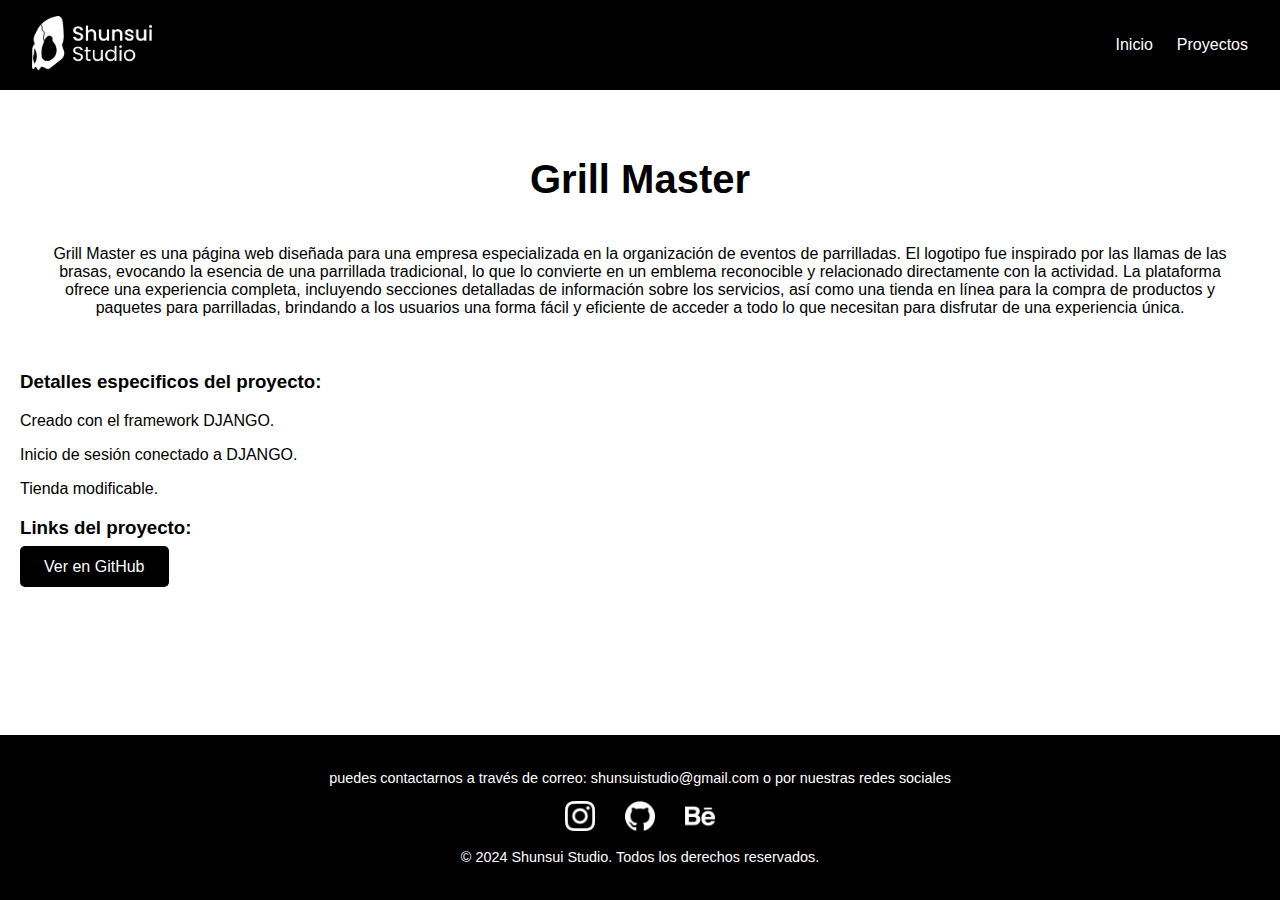
<file: grillmaster.html>
<!DOCTYPE html>
<html lang="es">
<head>
    <meta charset="UTF-8">
    <meta name="viewport" content="width=device-width, initial-scale=1.0">
    <title>Shunsui Studio - Grill Master</title>
    <link rel="icon" href="images/me/logowhite.jpg" type="image/png">
    <link rel="stylesheet" href="css/info.css">
</head>
<body>
    <header>
        <nav class="navbar">
            <div class="logo">
                <a href="">
                    <img src="images/me/imagotipo.png" alt="Logo Shunsui Studio">
                </a>
            </div>
            <ul class="nav-links">
                <li><a href="index.html">Inicio</a></li>
                <li><a href="index.html#portfolio">Proyectos</a></li>
            </ul>
        </nav>
    </header>
    <main>
        <section class="project-section">
            <div class="project-info">
                <h1>Grill Master</h1>
                <p>Grill Master es una página web diseñada para una empresa especializada en la organización de eventos de parrilladas. El logotipo fue inspirado por las llamas de las brasas, evocando la esencia de una parrillada tradicional, lo que lo convierte en un emblema reconocible y relacionado directamente con la actividad. La plataforma ofrece una experiencia completa, incluyendo secciones detalladas de información sobre los servicios, así como una tienda en línea para la compra de productos y paquetes para parrilladas, brindando a los usuarios una forma fácil y eficiente de acceder a todo lo que necesitan para disfrutar de una experiencia única.</p>
            </div>
            <div class="project-info2" style="text-align: left;">
                <h3>Detalles especificos del proyecto:</h3>
                <p>Creado con el framework DJANGO.</p>
                <p>Inicio de sesión conectado a DJANGO.</p>
                <p>Tienda modificable.</p>
                <h3>Links del proyecto:</h3>
                <a href="https://github.com/shunsuistudio/GrillMaster" class="btn-primary">Ver en GitHub</a>
            </div>
        </section>
    </main>
    <footer>
        <div class="footer-content">
            <p>puedes contactarnos a través de correo: shunsuistudio@gmail.com o por nuestras redes sociales</p>
            <ul class="social-icons">
                <li><a href="https://www.instagram.com/shunsuistudio/" target="_blank" title="Instagram"><img src="images/instagram.png" alt="Instagram"></a></li>
                <li><a href="https://github.com/shunsuistudio" target="_blank" title="GitHub"><img src="images/github.png" alt="GitHub"></a></li>
                <li><a href="https://www.behance.net/shunsuistudio" target="_blank" title="Behance"><img src="images/behance.png" alt="Behance"></a></li>
            </ul>
            <p class="rights">© 2024 Shunsui Studio. Todos los derechos reservados.</p>
        </div>
    </footer>
</body>
</html>
</file>
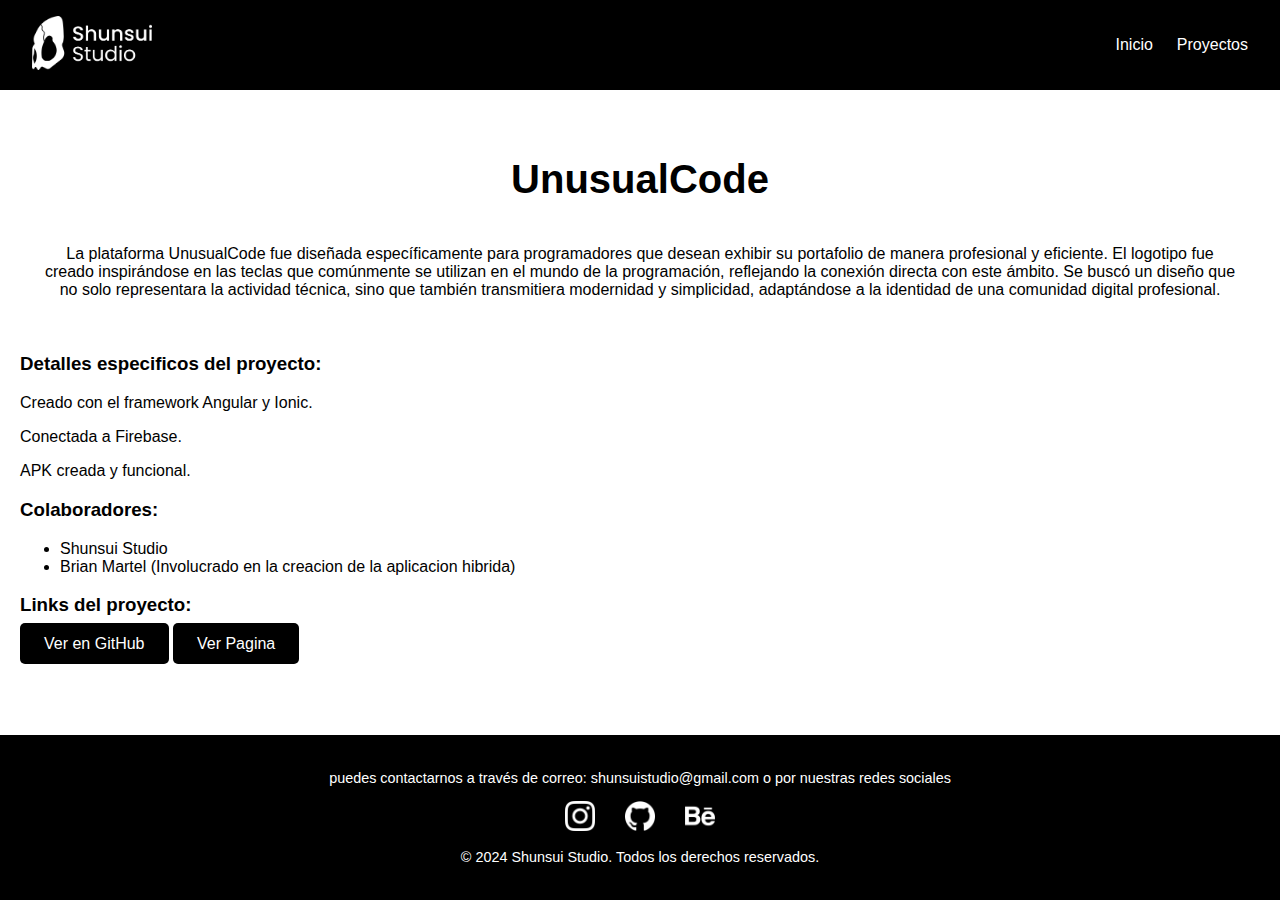
<file: unusualcode.html>
<!DOCTYPE html>
<html lang="es">
<head>
    <meta charset="UTF-8">
    <meta name="viewport" content="width=device-width, initial-scale=1.0">
    <title>Shunsui Studio - UnusualCode</title>
    <link rel="icon" href="images/me/logowhite.jpg" type="image/png">
    <link rel="stylesheet" href="css/info.css">
</head>
<body>
    <header>
        <nav class="navbar">
            <div class="logo">
                <a href="">
                    <img src="images/me/imagotipo.png" alt="Logo ShunsuiStudio">
                </a>
            </div>
            <ul class="nav-links">
                <li><a href="index.html">Inicio</a></li>
                <li><a href="index.html#portfolio">Proyectos</a></li>
            </ul>
        </nav>
    </header>
    <main>
        <section class="project-section">
            <div class="project-info">
                <h1>UnusualCode</h1>
                <p>La plataforma UnusualCode fue diseñada específicamente para programadores que desean exhibir su portafolio de manera profesional y eficiente. El logotipo fue creado inspirándose en las teclas que comúnmente se utilizan en el mundo de la programación, reflejando la conexión directa con este ámbito. Se buscó un diseño que no solo representara la actividad técnica, sino que también transmitiera modernidad y simplicidad, adaptándose a la identidad de una comunidad digital profesional.</p>
            </div>
            <div class="project-info2" style="text-align: left;">
                <h3>Detalles especificos del proyecto:</h3>
                <p>Creado con el framework Angular y Ionic.</p>
                <p>Conectada a Firebase.</p>
                <p>APK creada y funcional.</p>
                <h3>Colaboradores:</h3>
                <ul>
                    <li>Shunsui Studio</li>
                    <li>Brian Martel (Involucrado en la creacion de la aplicacion hibrida)</li>
                </ul>
                <h3>Links del proyecto:</h3>
                <a href="https://github.com/shunsuistudio/UnusualCode" class="btn-primary">Ver en GitHub</a>
                <a href="https://unusualcode-70d43.web.app/home" class="btn-primary">Ver Pagina</a>
            </div>
        </section>
    </main>
    <footer>
        <div class="footer-content">
            <p>puedes contactarnos a través de correo: shunsuistudio@gmail.com o por nuestras redes sociales</p>
            <ul class="social-icons">
                <li><a href="https://www.instagram.com/shunsuistudio/" target="_blank" title="Instagram"><img src="images/instagram.png" alt="Instagram"></a></li>
                <li><a href="https://github.com/shunsuistudio" target="_blank" title="GitHub"><img src="images/github.png" alt="GitHub"></a></li>
                <li><a href="https://www.behance.net/shunsuistudio" target="_blank" title="Behance"><img src="images/behance.png" alt="Behance"></a></li>
            </ul>
            <p class="rights">© 2024 Shunsui Studio. Todos los derechos reservados.</p>
        </div>
    </footer>
</body>
</html>
</file>
<file: css/info.css>
::-webkit-scrollbar {
    display: none;
}

/* Reseteamos estilos para body y html para asegurar la estructura */
html, body {
    height: 100%;
    margin: 0;
    padding: 0;
    font-family: 'Poppins', sans-serif;
    color: #000;
    background-color: white;
    display: flex;
    flex-direction: column;
    overflow-x: hidden;
    scrollbar-width: none;
}

/* Sección principal para organizar el contenido */
main {
    flex: 1;
    display: flex;
    flex-direction: column;
    align-items: center;
    padding: 20px;
}

/* Navbar (Navegación) */
.navbar {
    background-color: #000000;
    color: white;
    display: flex;
    justify-content: space-between;
    align-items: center;
    padding: 1rem 2rem;
}

.logo img {
    width: 120px;
}

.nav-links {
    list-style: none;
    display: flex;
    gap: 1.5rem;
    margin: 0;
}

.nav-links a {
    text-decoration: none;
    color: white;
    font-size: 1rem;
    padding-bottom: 2px;
}

.nav-links a:hover,
.nav-links a.active {
    border-bottom: 2px solid white;
}

/* Sección de los proyectos */
.project-info h1{
    font-size: 2.5rem;
}

.project-info {
    display: flex;
    flex-direction: column;
    align-items: center;
    text-align: center;
    justify-content: center;
    padding: 20px;
}

/* Botón primario en la sección de los proyectos */
.project-info2 .btn-primary {
    background-color: #000;
    color: #fff;
    padding: 0.75rem 1.5rem;
    font-size: 1rem;
    text-decoration: none;
    border-radius: 5px;
    transition: background-color 0.3s ease;
}

.project-info2 .btn-primary:hover {
    background-color: #555;
}

/* Footer (Pie de página) */
footer {
    background-color: #000000;
    color: #fff;
    text-align: center;
    padding: 20px;
}

footer .footer-content {
    max-width: 1200px;
    margin: 0 auto;
}

footer p {
    color: white;
    font-size: 0.9em;
    margin-bottom: 15px;
}

footer .social-icons {
    list-style: none;
    padding: 0;
    margin: 0;
    display: flex;
    justify-content: center;
}

footer .social-icons li {
    margin: 0 15px;
}

footer .social-icons img {
    width: 30px;
    height: auto;
    transition: transform 0.3s ease;
}

footer .social-icons img:hover {
    transform: scale(1.1);
}
</file>
